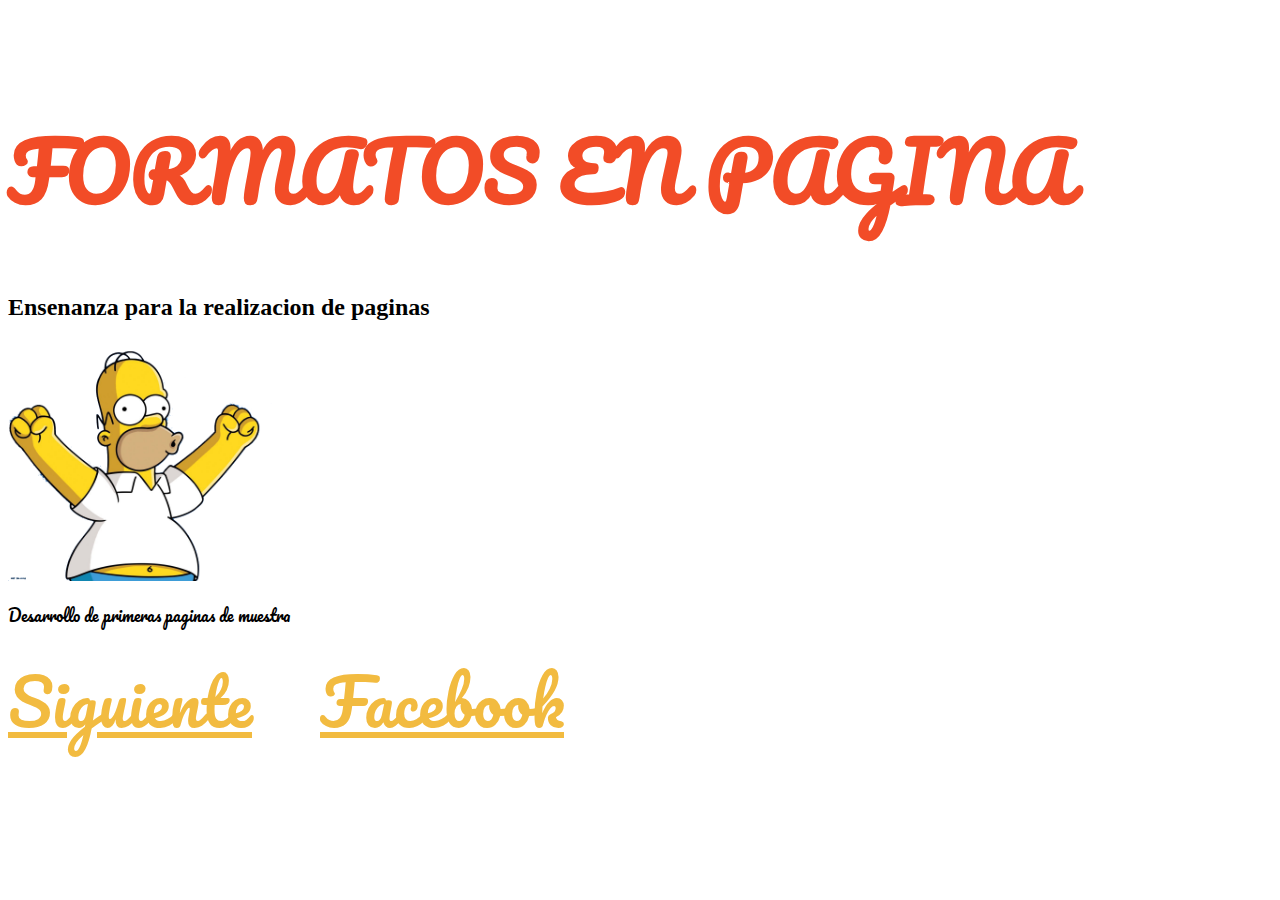
<file: ejemplo/index.html>
<!doctype html>
<html>
<head>
	<meta charset="utf-8"> 
	<meta name=”viewport” content=”width=device-width, initial-scale=1.0”>
	<link href="https://maxcdn.bootstrapcdn.com/bootstrap/3.3.5/css/bootstrap.min.css" rel="stylesheet" integrity="sha256-MfvZlkHCEqatNoGiOXveE8FIwMzZg4W85qfrfIFBfYc= sha512-dTfge/zgoMYpP7QbHy4gWMEGsbsdZeCXz7irItjcC3sPUFtf0kuFbDz/ixG7ArTxmDjLXDmezHubeNikyKGVyQ==" crossorigin="anonymous">
	<link rel="stylesheet" type="text/css" href="css/main.css">
	<link rel="stylesheet" type="text/css" href="css/animate.css">
	<link href='https://fonts.googleapis.com/css?family=Pacifico' rel='stylesheet' type='text/css'>
	<title>
		Sitio de muestra
	</title>
</head>
<body>
	<div class="col-md-6 center-block text-center quitarFloat espacioArriba">
		<h1 class="letraCarta tamanoGrande naranja animated wobble">FORMATOS EN PAGINA</h1>
		<h2 class="animated pulse retraso-1">Ensenanza para la realizacion de paginas</h2>
		<img src="imagenes/imagen1.png" width="300px" heigth="300px" class="animated rollIn retraso-3">
		<div class="letraCarta animated flip retraso-2">
			<p>
				Desarrollo de primeras paginas de muestra
			</p>
			<nav>
				<a class="espacioDerecha tamanoMediano" href="siguiente.html">Siguiente</a>
				<a class="espacioDerecha tamanoMediano" href="https://www.facebook.com/">Facebook</a>
			</nav>
			<?php 
				echo "hola mundo con php";
			?>
		</div>
	</div>
</body>
</html>
</file>
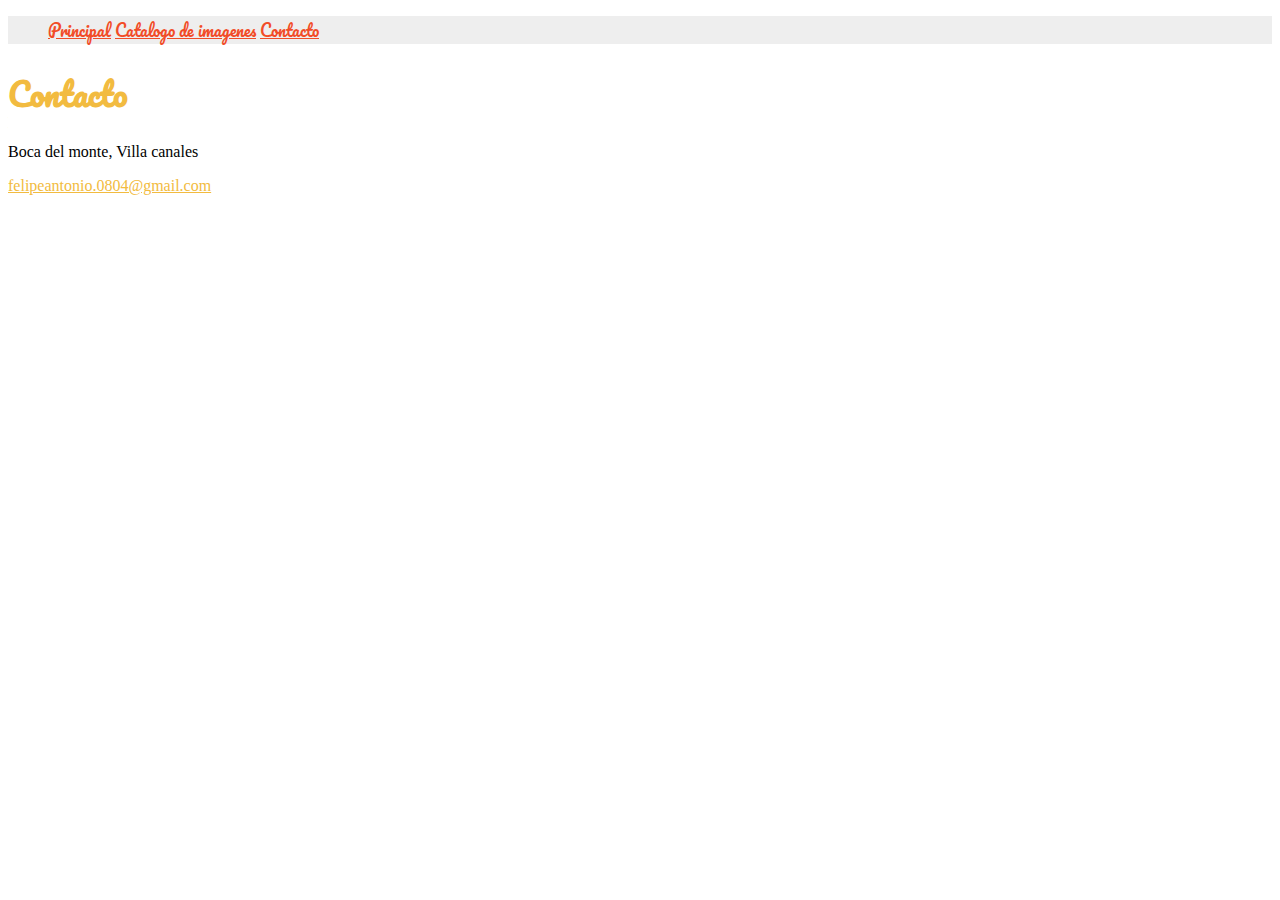
<file: ejemplo/contacto.html>
<!doctype html>
<html>
<head>
	<meta charset="utf-8"> 
	<link href="https://maxcdn.bootstrapcdn.com/bootstrap/3.3.5/css/bootstrap.min.css" rel="stylesheet" integrity="sha256-MfvZlkHCEqatNoGiOXveE8FIwMzZg4W85qfrfIFBfYc= sha512-dTfge/zgoMYpP7QbHy4gWMEGsbsdZeCXz7irItjcC3sPUFtf0kuFbDz/ixG7ArTxmDjLXDmezHubeNikyKGVyQ==" crossorigin="anonymous">
	<link rel="stylesheet" type="text/css" href="css/main.css">
	<link href='https://fonts.googleapis.com/css?family=Pacifico' rel='stylesheet' type='text/css'>
	<title>
		Contacto
	</title>
</head>
<body>
	<nav class="pintarGris">
		<ul class="noLista text-center">
			<li class="col-md-3 enLineaBloque">
				<a href="index.html" class="naranja letraCarta">Principal</a>
			</li>
			<li class="col-md-3 enLineaBloque">
				<a href="siguiente.html" class="naranja letraCarta">Catalogo de imagenes</a>
			</li>
			<li class="col-md-3 enLineaBloque">
				<a href="contacto.html" class="naranja letraCarta">Contacto</a>
			</li>
		</ul>
	</nav>
	<section>
		<div class="text-center">
			<h1 class="letraCarta medioNaranja text-center" >Contacto</h1>
			<p>
				Boca del monte, Villa canales
			</p>
			<p>
				<a href="mailto:felipeantonio.0804@gmail.com">felipeantonio.0804@gmail.com</a>
			</p>
			<div>
				<iframe src="https://www.google.com/maps/embed?pb=!1m10!1m8!1m3!1d15447.616678877817!2d-90.52105674999999!3d14.5474724!3m2!1i1024!2i768!4f13.1!5e0!3m2!1ses!2sgt!4v1440744270210" width="600" height="450" frameborder="0" style="border:0" allowfullscreen></iframe>
			</div>
			
	</section>
	
</body>
</html>
</file>
<file: ejemplo/css/main.css>
img{
	max-width: 100%;
}
.quitarFloat{
	float: none;
}
.espacioArriba{
	margin-top: 100px;
}
.espacioDerecha{
	margin-right: 1em;
}
.letraCarta{
	font-family: 'Pacifico', cursive;
}
.tamanoMediano{
	font-size: 4em;
}
.tamanoGrande{
	font-size: 5em;
}
.naranja{
	color: #F24C27;
}
.noLista li{
	list-style-type: none;
}
a,.medioNaranja{
	color: #F2BB40;
}
.pintarGris{
	background-color: #eee;
}
.enLineaBloque{
	display: inline-block;
	float: none;
}
.alinearArriba{
	vertical-align: top;
}
.retraso-1{
	-webkit-animation-delay: 1s;
	-moz-animation-delay: 1s;
	animation-delay: 1s;
}
.retraso-2{
	-webkit-animation-delay: 2s;
	-moz-animation-delay: 2s;
	animation-delay: 2s;
}
.retraso-3{
	-webkit-animation-delay: 3s;
	-moz-animation-delay: 3s;
	animation-delay: 3s;
}
</file>
